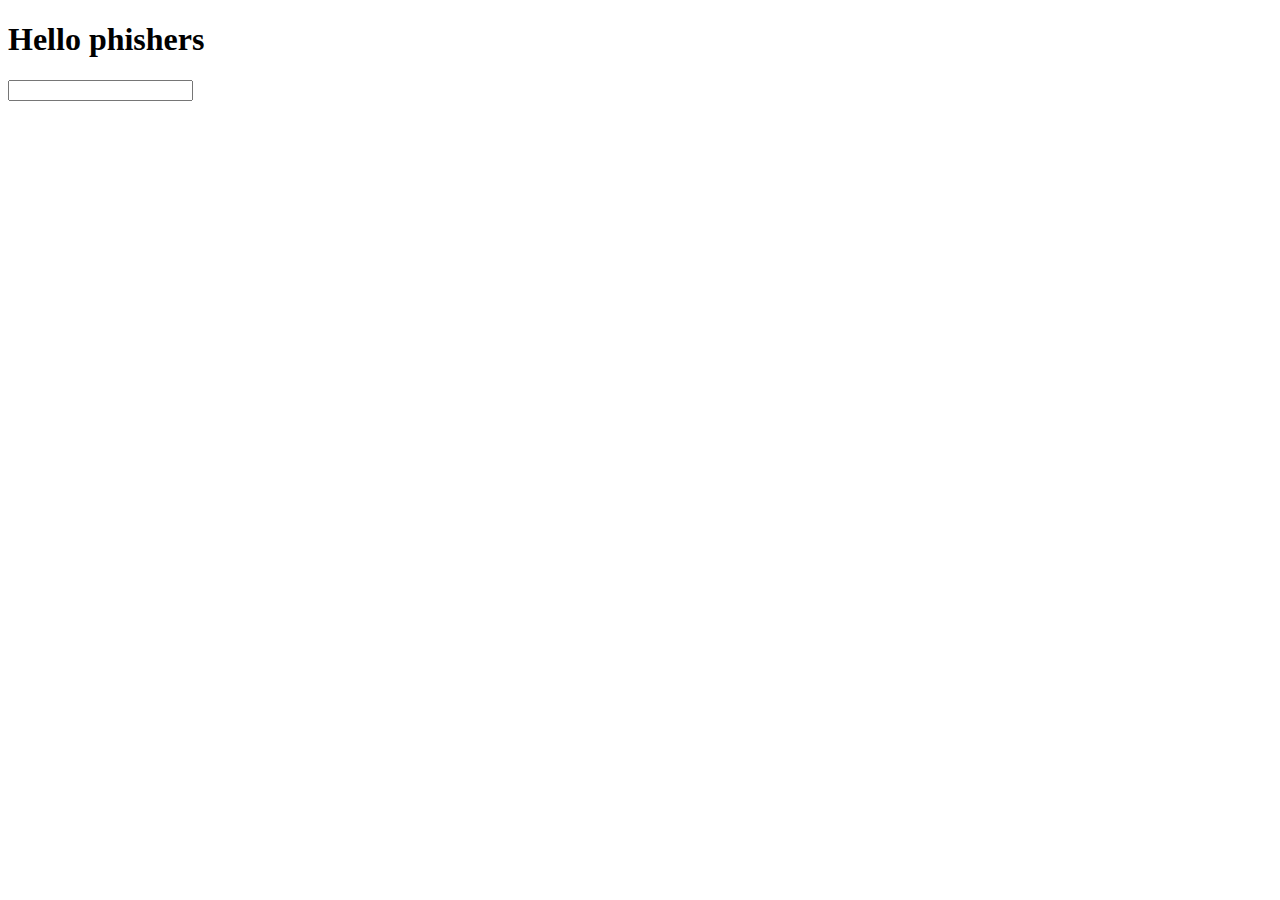
<file: templates/predict.html>
<!DOCTYPE html>
<html lang="en">
<head>
    <meta charset="UTF-8">
    <meta name="viewport" content="width=device-width, initial-scale=1.0">
    <title>API</title>
</head>
<body>
    <h1>Hello phishers</h1>
    <input type="text">
</body>
</html>
</file>
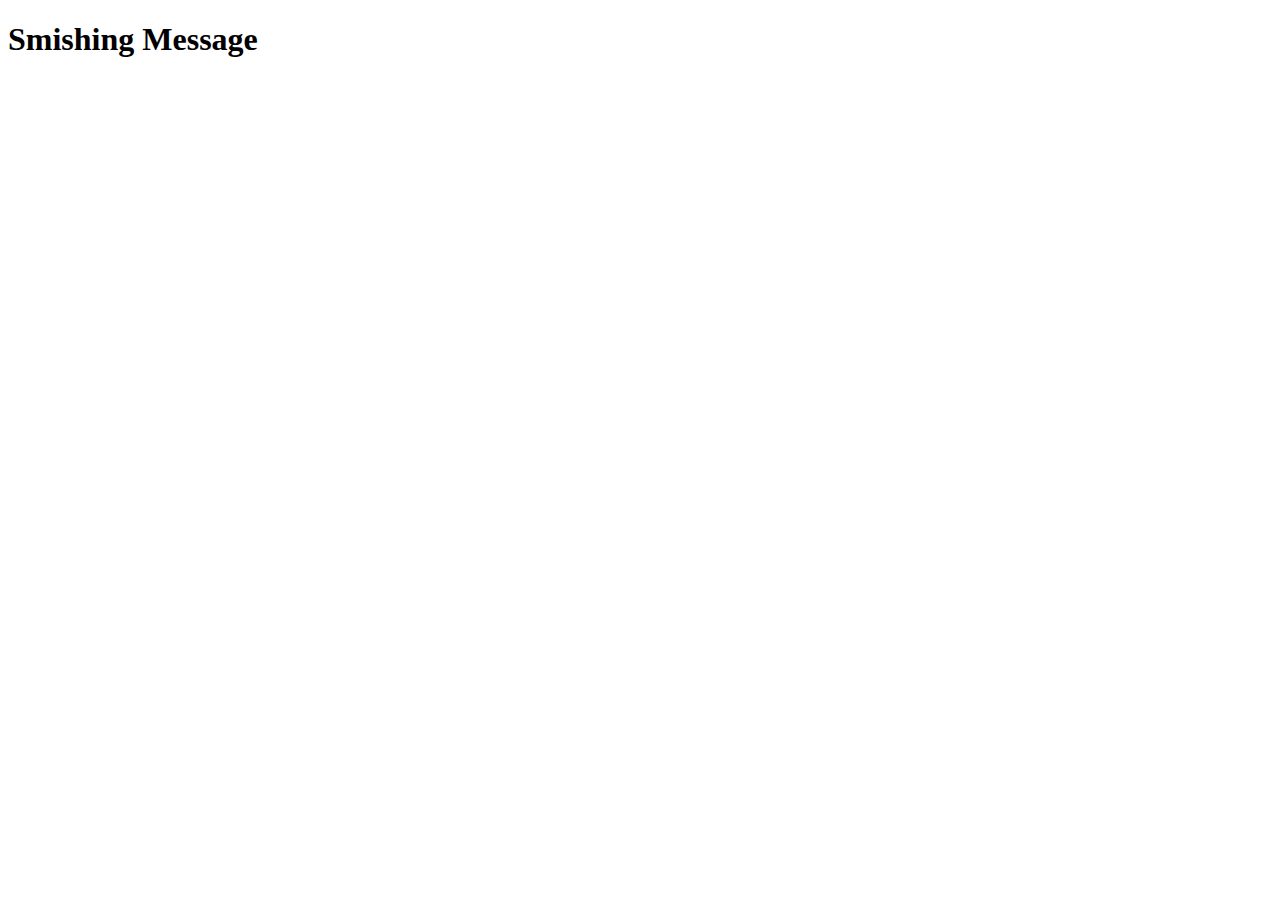
<file: templates/smishing.html>
<!DOCTYPE html>
<html lang="en">
<head>
    <meta charset="UTF-8">
    <meta name="viewport" content="width=device-width, initial-scale=1.0">
    <title>Result</title>
</head>
<body>
    <h1>Smishing Message</h1>
</body>
</html>
</file>
